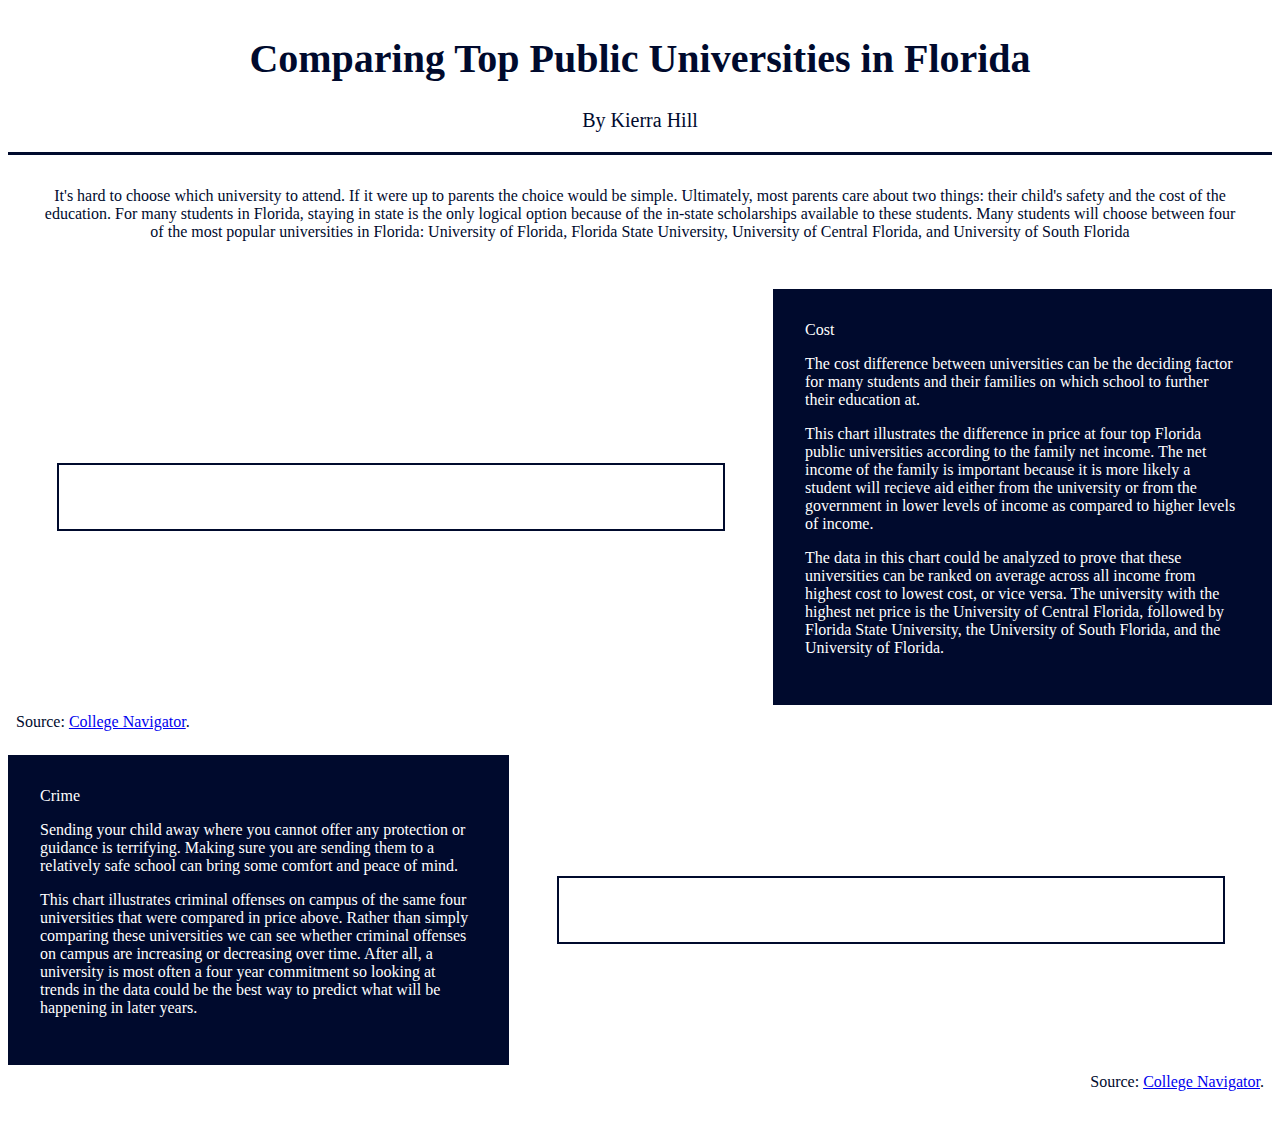
<file: index.html>
<!DOCTYPE html>
<html>

<head>
  <meta charset="utf-8">
  <meta name="viewport" content="width=device-width, initial-scale=1">
  <title> University of Florida Expenses and Financial Aid </title>
  <link rel="stylesheet" href="styles/main.css">
</head>

<div id="maincontainer"

<body>

  <header>
    <h1> Comparing Top Public Universities in Florida </h1>
      <p> By Kierra Hill </p>
  </header>

<div id="text"
    <p>It's hard to choose which university to attend. If it were up to parents the choice would be simple.
      Ultimately, most parents care about two things: their child's safety and the cost of the education.
      For many students in Florida, staying in state is the only logical option because of the in-state scholarships available to these students.
      Many students will choose between four of the most popular universities in Florida: University of Florida, Florida State University, University of Central Florida, and University of South Florida
  </p>
</div>

<div id="para"
  <h2>Cost</h2>
  <p>The cost difference between universities can be the deciding factor for many students and their families on which school to further their education at.
    </p>
  <p>This chart illustrates the difference in price at four top Florida public universities according to the family net income. The net income of the family is important because it is more likely a student will recieve aid either from the university or from the government in lower levels of income as compared to higher levels of income.
    </p>
  <p>The data in this chart could be analyzed to prove that these universities can be ranked on average across all income from highest cost to lowest cost, or vice versa.
    The university with the highest net price is the University of Central Florida, followed by Florida State University, the University of South Florida, and the University of Florida.
</div>

<div id="para2"
  <h2>Crime</h2>
  <p> Sending your child away where you cannot offer any protection or guidance is terrifying. Making sure you are sending them to a relatively safe school can bring some comfort and peace of mind.
    </p>
  <p> This chart illustrates criminal offenses on campus of the same four universities that were compared in price above. Rather than simply comparing these universities we can see whether criminal offenses on campus are increasing or decreasing over time. After all, a university is most often a four year commitment so looking at trends in the data could be the best way to predict what will be happening in later years.
    </p>
</div>

<div id="container"></div>

<div id="source1"
  <p>Source: <a href="https://nces.ed.gov/collegenavigator/?q=Florida+State+University&s=all&fv=134130+137351+132903+134097&cp=1&sl=134097+132903+134130+137351">College Navigator</a>.
  </p>
</div>

<div id='container2'></div>

<div id="source2"
  <p>Source: <a href="https://nces.ed.gov/collegenavigator/?q=Florida+State+University&s=all&fv=134130+137351+132903+134097&cp=1&sl=134097+132903+134130+137351">College Navigator</a>.
  </p>
</div>


<script src="https://code.highcharts.com/highcharts.js"></script>
<script src="https://code.highcharts.com/modules/exporting.js"></script>
<script src="scripts/main.js"></script>

</div>

</body>
</html>
</file>
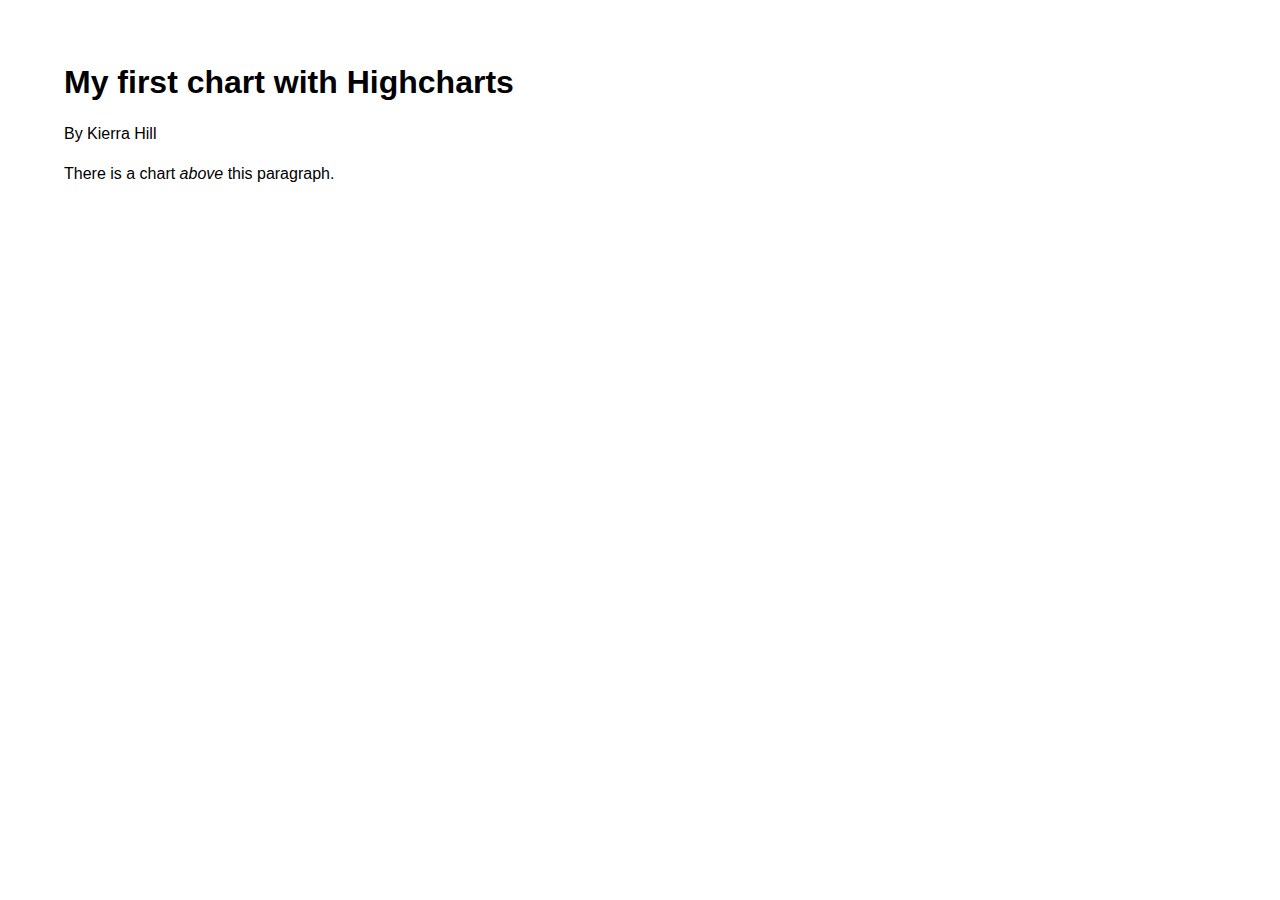
<file: first_chart.html>
<!DOCTYPE html>
<html>

<head>
  <meta charset="utf-8">
  <meta name="viewport" content="width=device-width, initial-scale=1">
  <title> My first chart with Highcharts </title>
  <link rel="stylesheet" href="styles/first_chart.css">
</head>

<body>

  <h1>My first chart with Highcharts</h1>

  <p>By Kierra Hill</p>

  <!-- add the div BELOW this comment -
       the 'container' DIV must be EMPTY   -->
<div id="container"></div>


  <p>There is a chart <em>above</em> this paragraph.</p>


  <!-- add the SCRIPT elements BELOW this comment ...
       ALL SCRIPTS GO BELOW THIS LINE -->

<script src="https://code.highcharts.com/highcharts.js"></script>

<script src="https://code.highcharts.com/themes/dark-unica.js"></script>

<script src="https://code.highcharts.com/modules/exporting.js"></script>

<script src="scripts/first_chart.js"></script>


  <!-- DO NOT write anything below these required tags -->
</body>
</html>
</file>
<file: styles/main.css>
html
  {
  font-size: 100%;
  box-sizing: border-box;
}
  {
  box-sizing: inherit;
}

body{
  font-family: Georgia, serif;
  background: #fff;
  color: #000A2D;
}


#maincontainer {
  max-width: 1280px;
  margin: auto;
  display: grid;
  grid-template-columns: repeat(2,auto);
  grid-template-rows: repeat(6,auto);
  grid-template-areas:
          "header header header"
          "text text text"
          "container container para"
          "source1 source1 source1"
          "para2 container2 container2"
          "source2 source2 source2";
}

header {
  grid-area: header;
  border-bottom: 3px solid #000A2D;
  background: #fff;
  text-align: center;
  font-size: 20px;
}

#text {
  grid-area: text;
  text-align: center;
  padding: 2em;
}

#container {
  grid-area: container;
  width: 600px;
  height: auto;
  border: 2px solid #000A2D;
  margin: auto;
  padding:2em;
}

#container2 {
  grid-area: container2;
  width: 600px;
  height: auto;
  border: 2px solid #000A2D;
  margin: auto;
  padding:2em;
}

#para {
  grid-area: para;
  background: #000A2D;
  color:#fff;
  padding:2em;
}

#para2 {
  grid-area: para2;
  background: #000A2D;
  color: #fff;
  padding: 2em;
}

#source1 {
  grid-area: source1;
  padding: 0.5em;
}

#source2 {
  grid-area: source2;
  padding: 0.5em;
  text-align:right;
}

@media (max-width: 600px) {
  #maincontainer {
    margin: 20em;
    display: grid;
    grid-template-columns: (1,1fr);
    grid-template-rows: (8,auto);
    grid-template-areas:
      "header"
      "text"
      "container"
      "source1"
      "para"
      "container2"
      "source2"
      "para2";
    justify-content: center;

header{
  grid-area: header;
  padding: 1em;
}

#text {
  grid-area: text;
  padding: 1em;
  }

#container {
  grid-area: container;
  width:100px;
  height: auto;
  padding: 1em;
}

#source1 {
  grid-area: source1;
  padding: 0.5em;
}

#para {
  grid-area: para;
  padding: 1em;

}

#container2{
  grid-area: container2;
  width:100px;
  height: auto;
  padding: 1em;
}

#source2{
  grid-area: source2;
  padding: 0.5em;
}

#para2{
  grid-area: para2;
  padding: 1em;
}

}
</file>
<file: styles/first_chart.css>
html {
  font-size: 100%;
  box-sizing: border-box;
}

* {
  box-sizing: inherit;
}

body {
  background: #fff;
  color: #000;
  font-family: 'Verdana', sans-serif;
  margin: 4rem;
  /* note, this will not work for all page layouts */
}

/*  the #container div (below) holds ONE chart  */
#container {
  width: auto;
  height: auto;
}

p {
  line-height: 1.5;
}

/* link styles */
a {
  color: #0287b3;
}

a:hover {
  color: #3ecbfa;
}

/* media queries below - CHANGE if needed so your chart works well on phones */
@media screen and (max-width: 700px) {
  body {
    margin: 1rem;
  }

  #container {
    width: 100%;
  }
}
</file>
